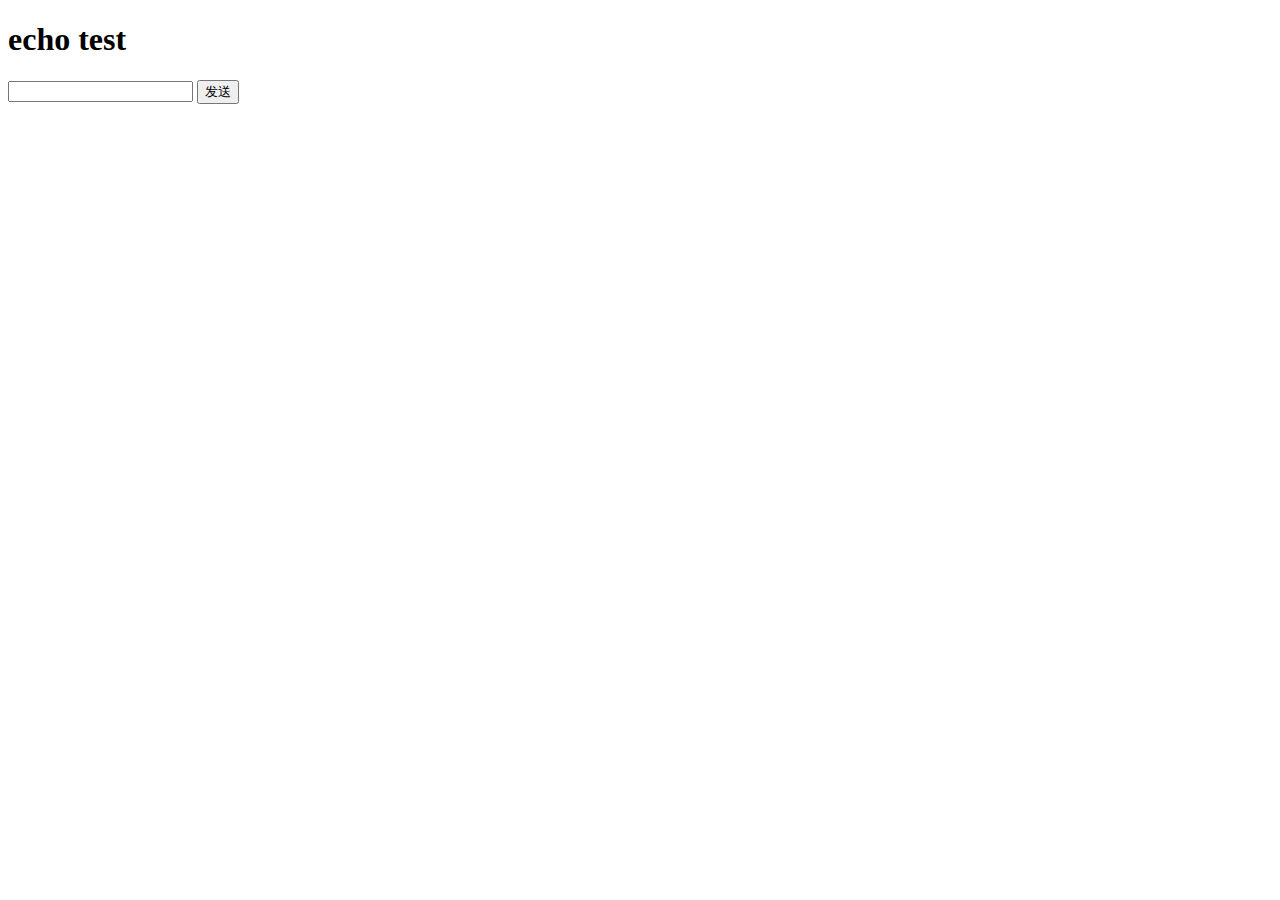
<file: basic/demo1/index.html>
<!doctype html>
<html lang="en">
<head>
    <meta charset="UTF-8">
    <meta name="viewport" content="width=device-width, user-scalable=no, initial-scale=1.0, maximum-scale=1.0, minimum-scale=1.0">
    <meta http-equiv="X-UA-Compatible" content="ie=edge">
    <title>发送websocket请求</title>
</head>
<body>
    <h1>echo test</h1>
    <input type="text" id="sendTxt"/>
    <button id="sendBtn">发送</button>
    <div id="recv"></div>
    <script type="text/javascript">
        var websocket=new WebSocket('ws://echo.websocket.org/');
        websocket.onopen=function(){
            console.log('websocket open');
            document.getElementById('recv').innerHTML='Connected';
        }
        websocket.onclose=function(){
            console.log('websocket close');
        }
        websocket.onmessage=function(e){
            console.log(e.data);
            document.getElementById('recv').innerHTML=e.data;
        }
        document.getElementById('sendBtn').onclick=function () {
            var txt=document.getElementById('sendTxt').value;
            websocket.send(txt);
        }
    </script>
</body>
</html>
</file>
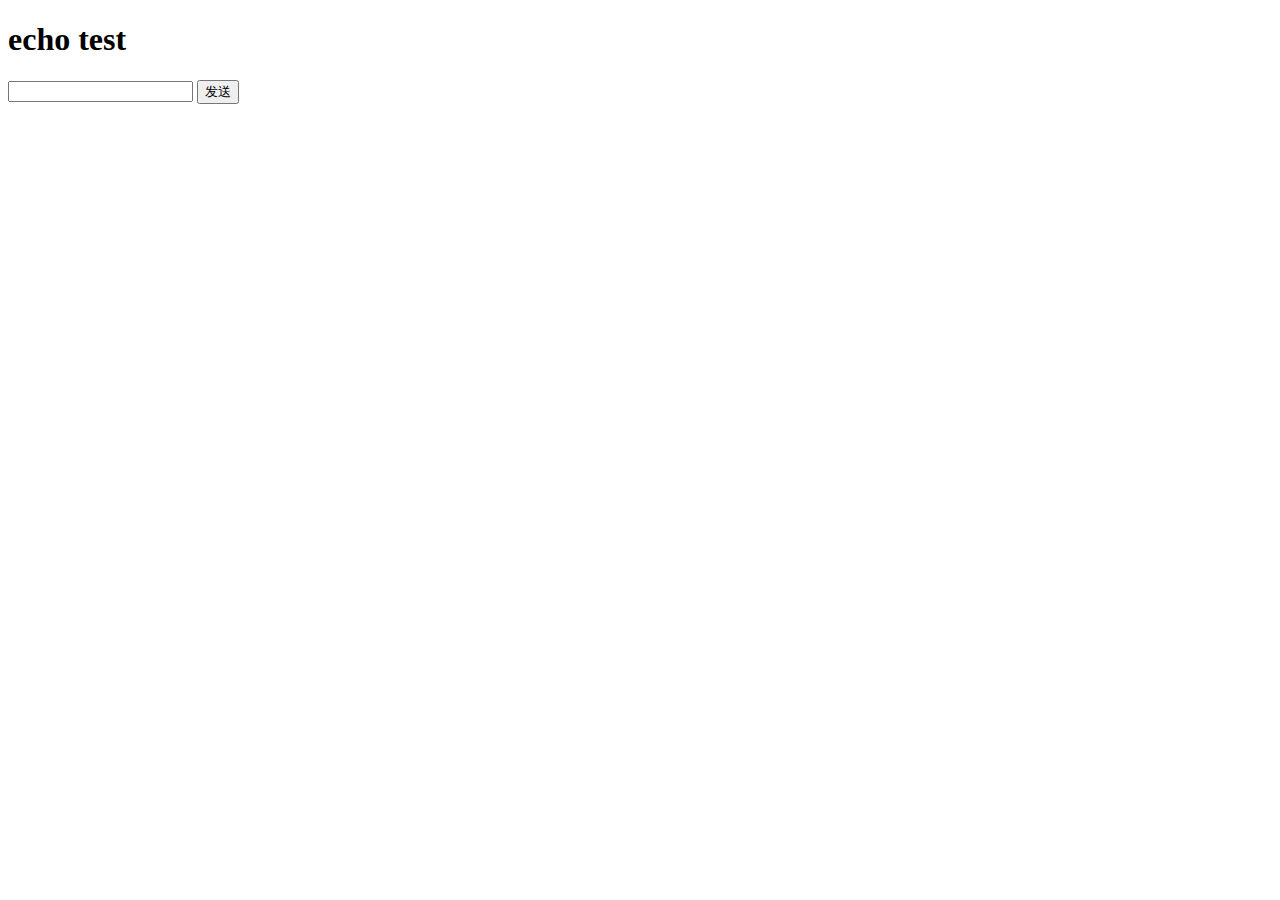
<file: basic/demo2/index.html>
<!doctype html>
<html lang="en">
<head>
    <meta charset="UTF-8">
    <meta name="viewport" content="width=device-width, user-scalable=no, initial-scale=1.0, maximum-scale=1.0, minimum-scale=1.0">
    <meta http-equiv="X-UA-Compatible" content="ie=edge">
    <title>发送websocket请求</title>
</head>
<body>
    <h1>echo test</h1>
    <input type="text" id="sendTxt"/>
    <button id="sendBtn">发送</button>
    <div id="recv"></div>
    <script type="text/javascript">
        var websocket=new WebSocket('ws://localhost:8001/');
        websocket.onopen=function(){
            console.log('websocket open');
            document.getElementById('recv').innerHTML='Connected';
        }
        websocket.onclose=function(){
            console.log('websocket close');
        }
        websocket.onmessage=function(e){
            console.log(e.data);
            document.getElementById('recv').innerHTML=e.data;
        }
        document.getElementById('sendBtn').onclick=function () {
            var txt=document.getElementById('sendTxt').value;
            websocket.send(txt);
        }
    </script>
</body>
</html>
</file>
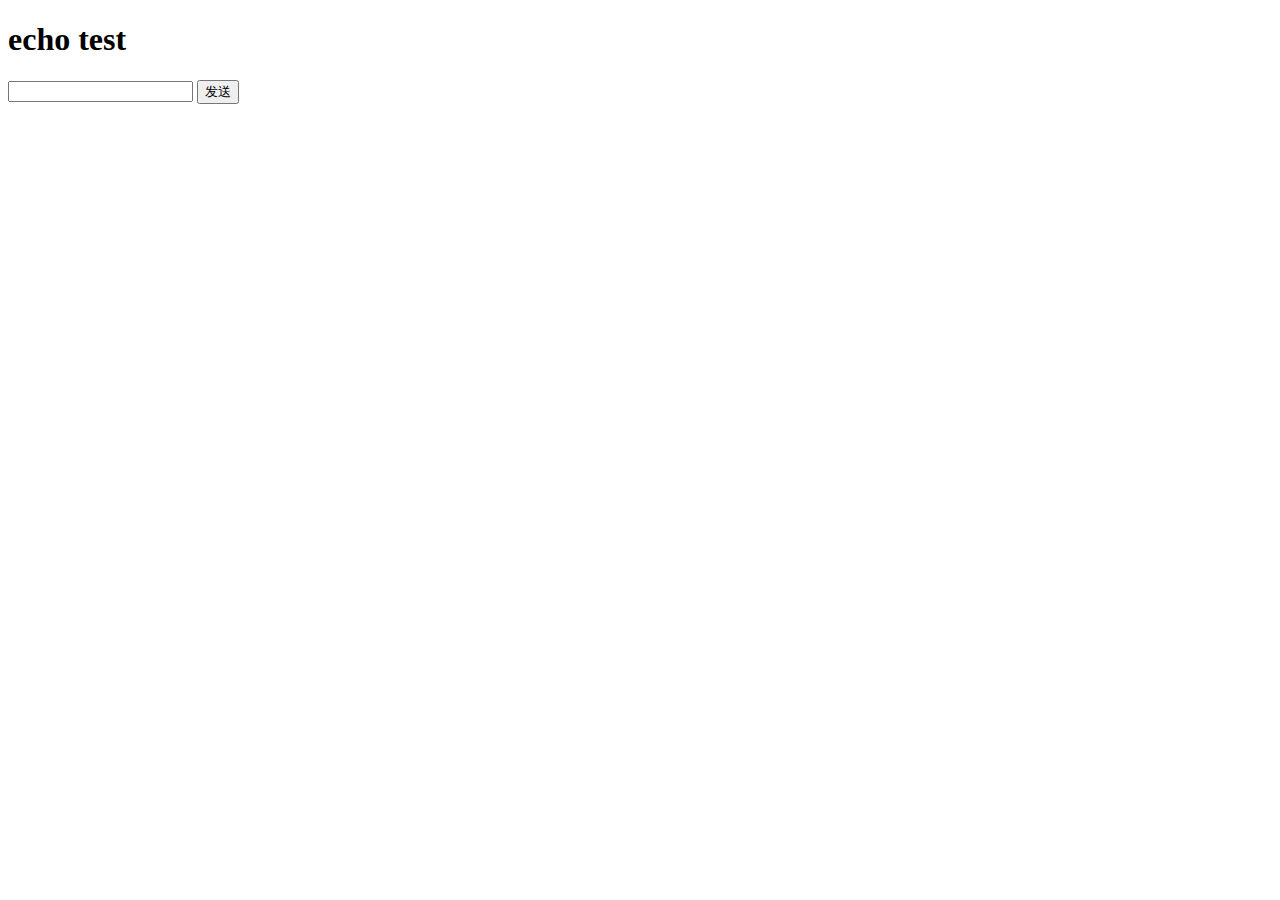
<file: basic/demo3/index.html>
<!doctype html>
<html lang="en">
<head>
    <meta charset="UTF-8">
    <meta name="viewport" content="width=device-width, user-scalable=no, initial-scale=1.0, maximum-scale=1.0, minimum-scale=1.0">
    <meta http-equiv="X-UA-Compatible" content="ie=edge">
    <title>发送websocket请求</title>
</head>
<body>
    <h1>echo test</h1>
    <input type="text" id="sendTxt"/>
    <button id="sendBtn">发送</button>
    <div id="recv"></div>
    <script type="text/javascript">
        var websocket=new WebSocket('ws://localhost:8001/');
        websocket.onopen=function(){
            console.log('websocket open');
            document.getElementById('sendBtn').onclick=function () {
                var txt=document.getElementById('sendTxt').value;
                if(txt){
                    websocket.send(txt);
                }
            }
        }
        websocket.onclose=function(){
            console.log('websocket close');
        }
        websocket.onmessage=function(e){
            console.log(e.data);
            showMessage(e.data);
        }
        function showMessage(str) {
            var div=document.createElement('div');
            div.innerHTML=str;
            document.body.appendChild(div);
        }
    </script>
</body>
</html>
</file>
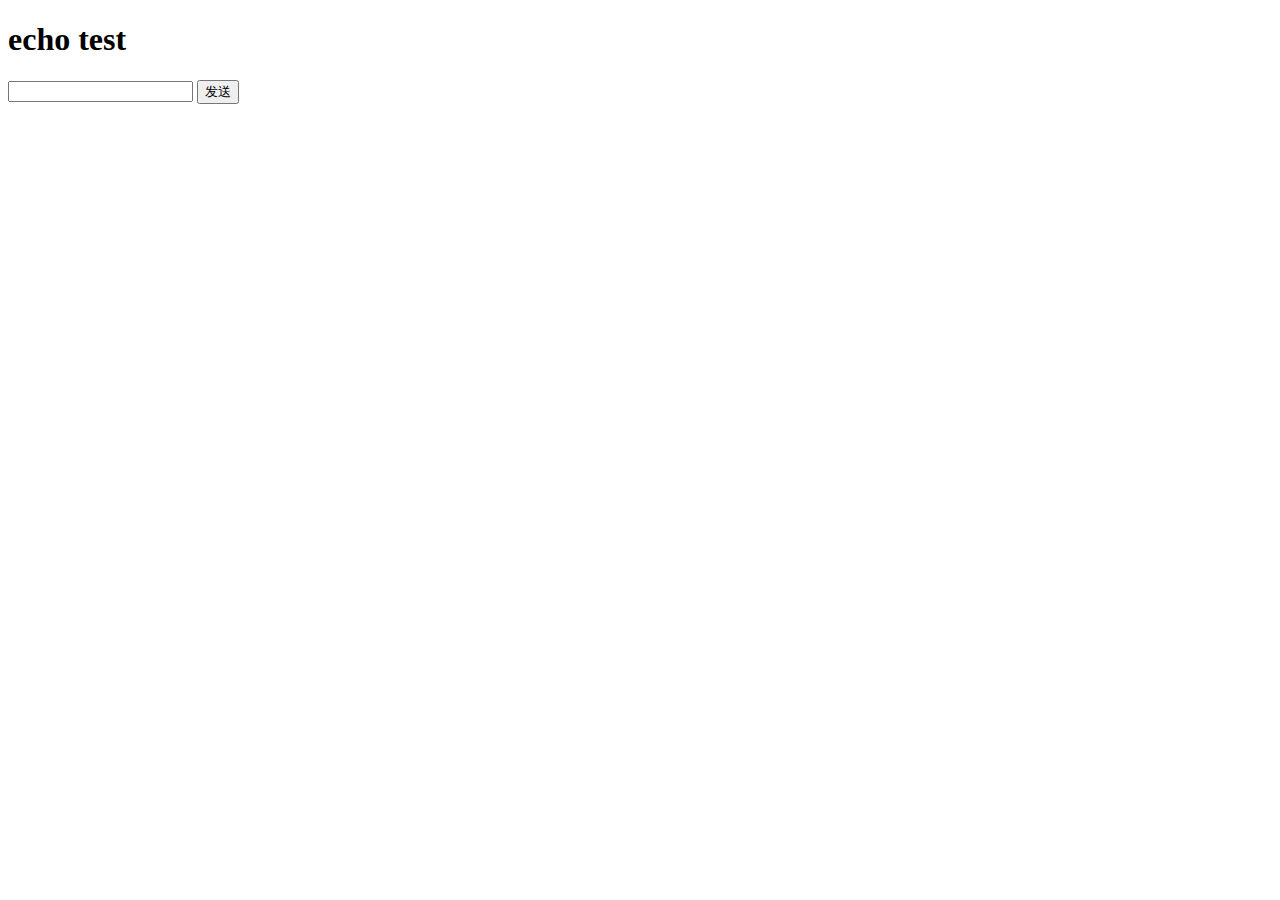
<file: basic/demo4/index.html>
<!doctype html>
<html lang="en">
<head>
    <meta charset="UTF-8">
    <meta name="viewport" content="width=device-width, user-scalable=no, initial-scale=1.0, maximum-scale=1.0, minimum-scale=1.0">
    <meta http-equiv="X-UA-Compatible" content="ie=edge">
    <title>发送websocket请求</title>
</head>
<body>
    <h1>echo test</h1>
    <input type="text" id="sendTxt"/>
    <button id="sendBtn">发送</button>
    <div id="recv"></div>
    <script type="text/javascript">
        var websocket=new WebSocket('ws://localhost:8001/');
        websocket.onopen=function(){
            console.log('websocket open');
            document.getElementById('sendBtn').onclick=function () {
                var txt=document.getElementById('sendTxt').value;
                if(txt){
                    websocket.send(txt);
                }
            }
        }
        websocket.onclose=function(){
            console.log('websocket close');
        }
        websocket.onmessage=function(e){
            console.log(e.data);
            var mes=JSON.parse(e.data);
            showMessage(mes.data,mes.type);
        }
        function showMessage(str,type) {
            var div=document.createElement('div');
            div.innerHTML=str;
            switch(type){
                case 'enter':
                    div.style.color='blue';
                    break;
                case 'leave':
                    div.style.color='red';
                    break;
            }
            document.body.appendChild(div);
        }
    </script>
</body>
</html>
</file>
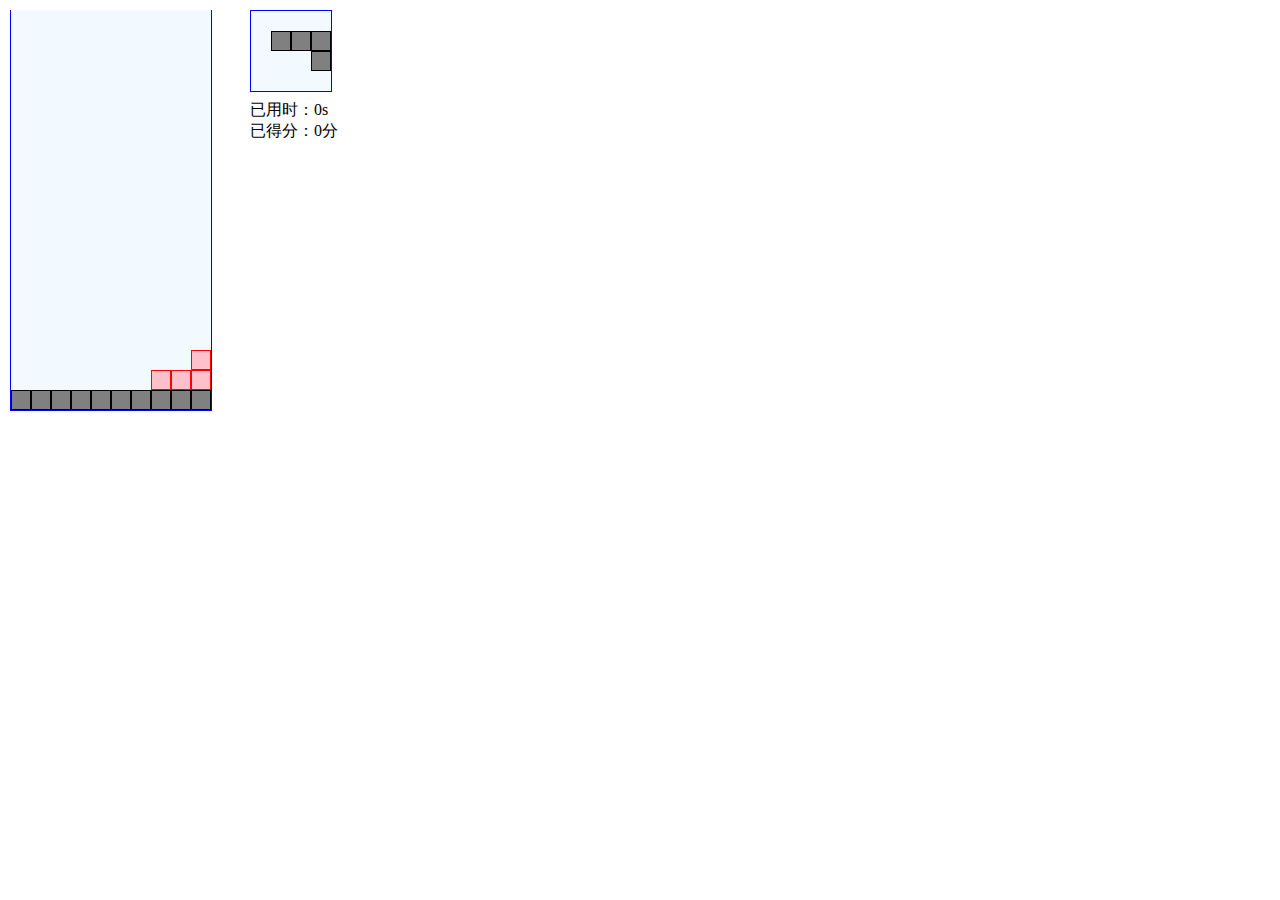
<file: single/demo/index.html>
<!doctype html>
<html lang="en">
<head>
    <meta charset="UTF-8">
    <meta name="viewport" content="width=device-width, user-scalable=no, initial-scale=1.0, maximum-scale=1.0, minimum-scale=1.0">
    <meta http-equiv="X-UA-Compatible" content="ie=edge">
    <link rel="stylesheet" href="style.css">
    <title>俄罗斯方块</title>
</head>
<body>
    <div class="game" id="game"></div>
    <div class="next" id="next"></div>
    <div class="info">
        <div>已用时：<span id="time">0</span>s</div>
        <div>已得分：<span id="score">0</span>分</div>
    </div>
    <script type="text/javascript" src="script.js"></script>
</body>
</html>
</file>
<file: single/demo/style.css>
.game{
    width: 200px;
    height: 400px;
    background-color: #f2faff;
    border: 1px solid blue;
    border-top: none;
    position: absolute;
    top: 10px;
    left: 10px;
}
.next{
    width: 80px;
    height: 80px;
    background-color: #f2faff;
    position: absolute;
    top: 10px;
    left: 250px;
    border: 1px solid blue;
}
.info{
    position: absolute;
    top: 100px;
    left: 250px;
}
.none,.current,.done{
    width: 20px;
    height: 20px;
    position: absolute;
    box-sizing: border-box;
}
.none{
    background-color: #f2faff;
}
.current{
    background-color: pink;
    border: 1px solid red;
}
.done{
    background-color: gray;
    border: 1px solid black;
}
</file>
